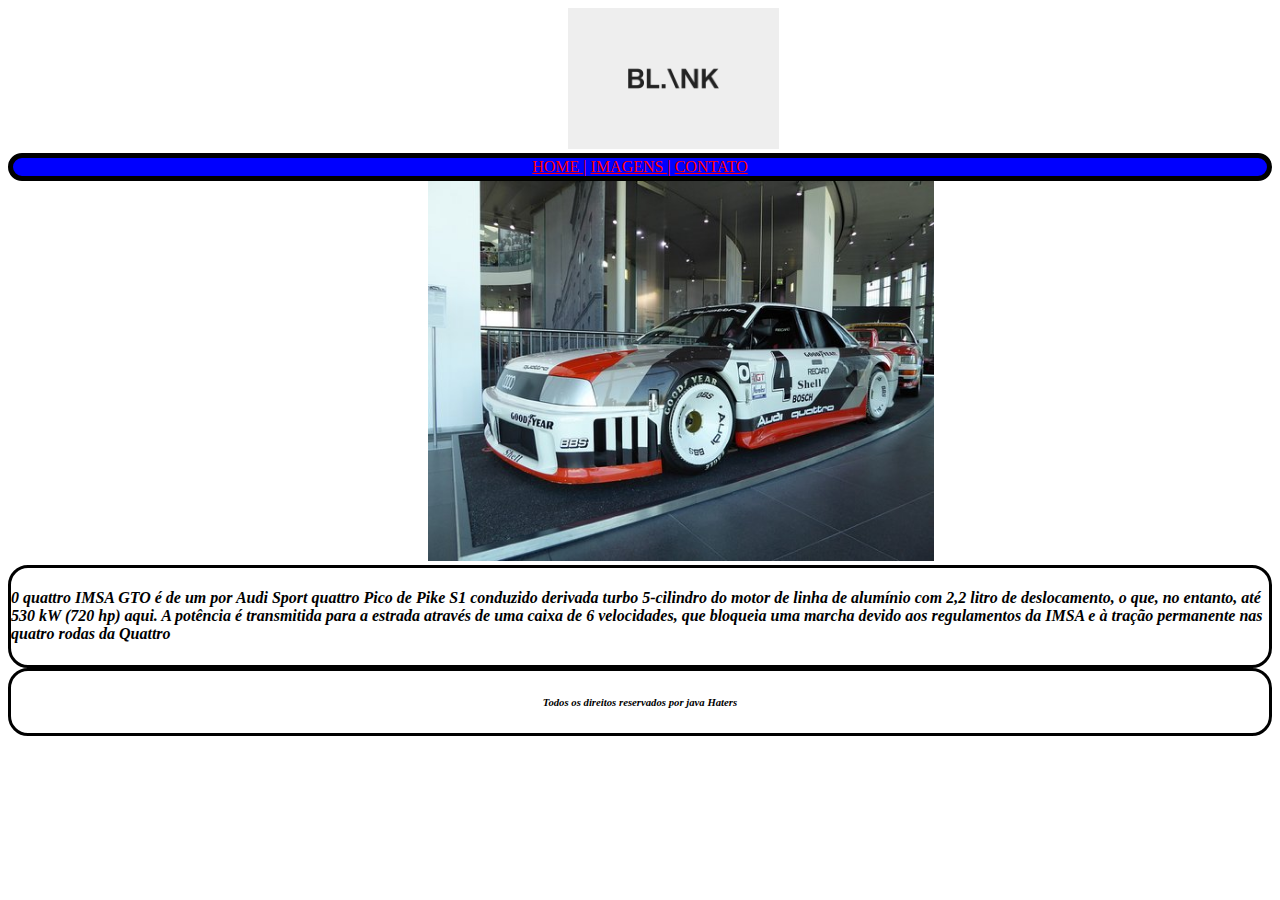
<file: index.html>
<!DOCTYPE html>
<html lang="en">

<head>
    <meta charset="UTF-8">
    <meta name="viewport" content="width=device-width, initial-scale=1.0">
    <meta http-equiv="X-UA-Compatible" content="ie=edge">
    <title>Site</title>
</head>
<style>
    #menu {
        border-color:black;
        border-width: 5px;
        border-style: solid;
        text-align: center;
        background-color: blue;
        border-radius: 55px;

    }
    #logo {
        margin-left: 560px;
        
        

    }
    #imagemP {
        margin-left: 420px;
    }
    #texto {
        font-style: italic;
        border-style: solid;
        border-radius: 20px;
    }
    #rodape {
        font-style: oblique;
        border-style: solid;
        border-radius: 20px;
        text-align: center;
        
    }



</style>
<body>
    <div id="logo">
    <img src="logo.png" style="width: 30%">
    </div>
    <div id="menu">
    
    <a href="index.html" style="color: red">HOME |</a>
    <a href="contato.html" style="color: red">IMAGENS |</a>
    <a href="contato.html" style="color: red">CONTATO</a>
    </div>
    <div id="imagemP">
    <img src="imagem.png" width="60%">
    </div>
    <div id="texto">
    <h4>0 quattro IMSA GTO é de um por Audi Sport quattro Pico de Pike S1 conduzido derivada turbo 5-cilindro do motor de linha de alumínio com 2,2 litro de deslocamento, o que, no entanto, até 530 kW (720 hp) aqui. A potência é transmitida para a estrada através de uma caixa de 6 velocidades, que bloqueia uma marcha devido aos regulamentos da IMSA e à tração permanente nas quatro rodas da Quattro</h4>
    </div>
    <div id="rodape">
    
    <h6>Todos os direitos reservados por java Haters</h6>
    </div>







</body>
</file>
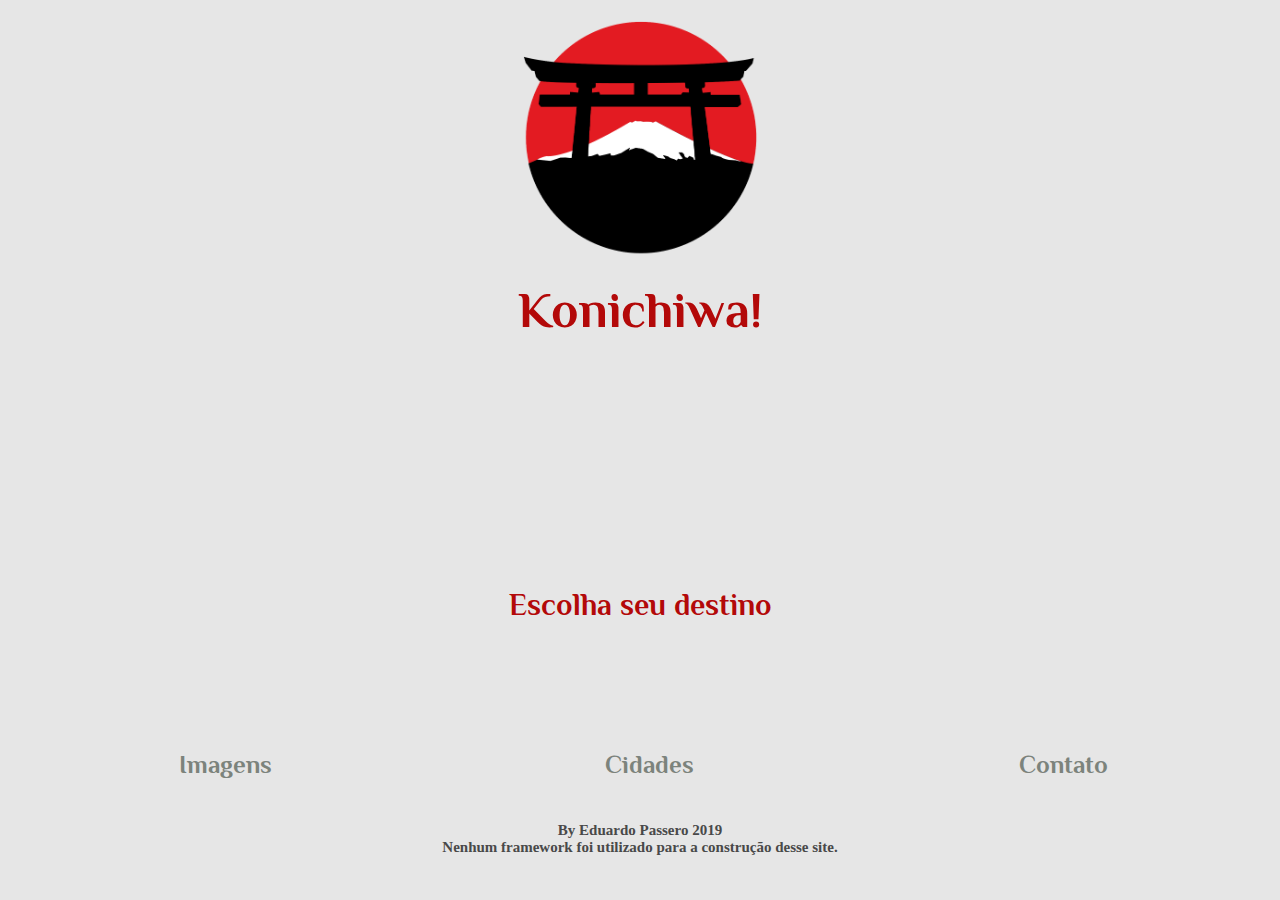
<file: Modelo/index.html>
<!DOCTYPE html>
<html lang="pt-br">

<head>
    <meta charset="UTF-8">
    <link href="https://fonts.googleapis.com/css?family=Philosopher&display=swap" rel="stylesheet">
    <link rel="stylesheet" href="style.css">
    <title>Document</title>
</head>
<header style="text-align:center">
    <!--<ul>
        <li><a class="active" href="#home">Home</a></li>
    </ul>-->

    <img src="img/nihon.png" style="height:250px">
    <h1>Konichiwa!</h1>
</header>

<body>
    <div style="margin-top: 250px">
        <h2>Escolha seu destino</h2>
        <table style="width:100%; margin-top: 100px">
            <tr>
                <th><a href="imagens.html">
                        <h3>Imagens</h3>
                    </a></th>
                <th><a href="cidades.html">
                        <h3>Cidades</h3>
                    </a></th>
                <th><a href="contato.html">
                        <h3>Contato</h3>
                    </a></th>
            </tr>
    </div>
    </table>
    <footer>
        <p>By Eduardo Passero 2019<br>
            Nenhum framework foi utilizado para a construção desse site.</p>
    </footer>
</body>

</html>
</file>
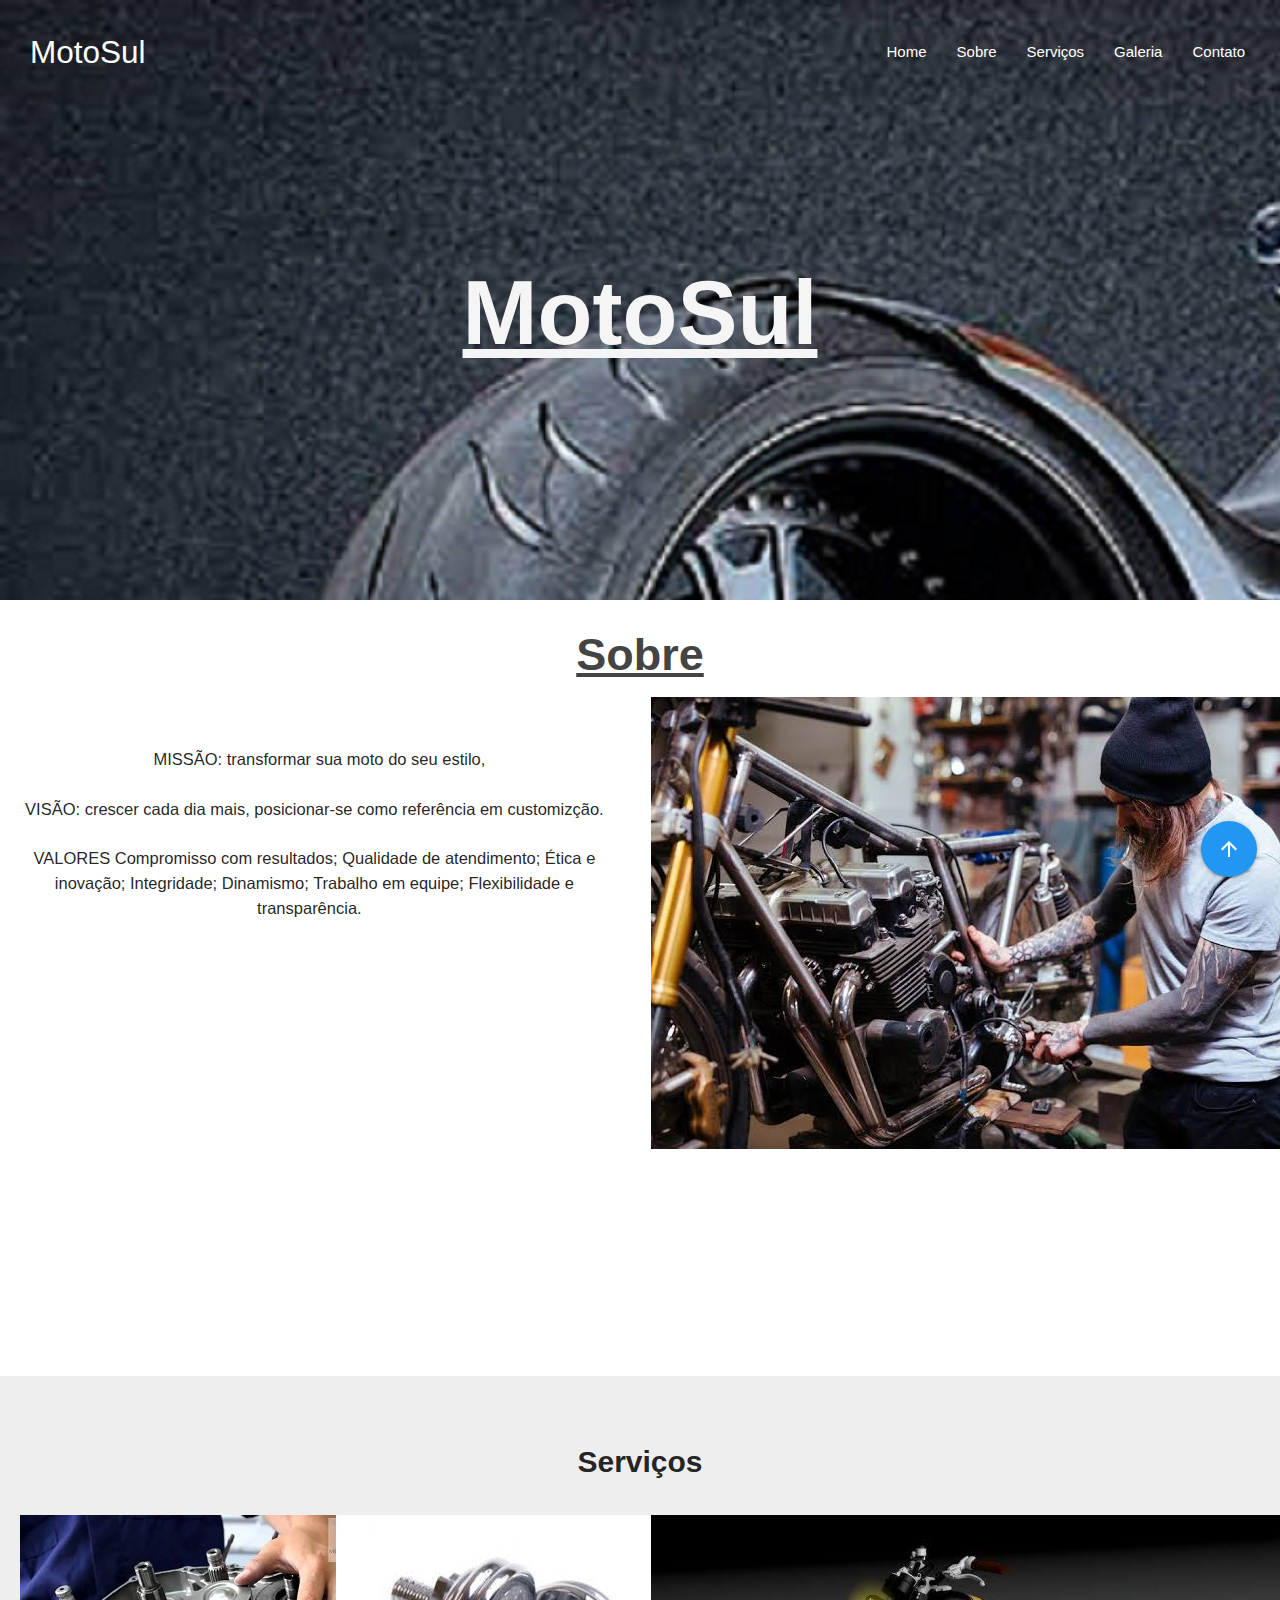
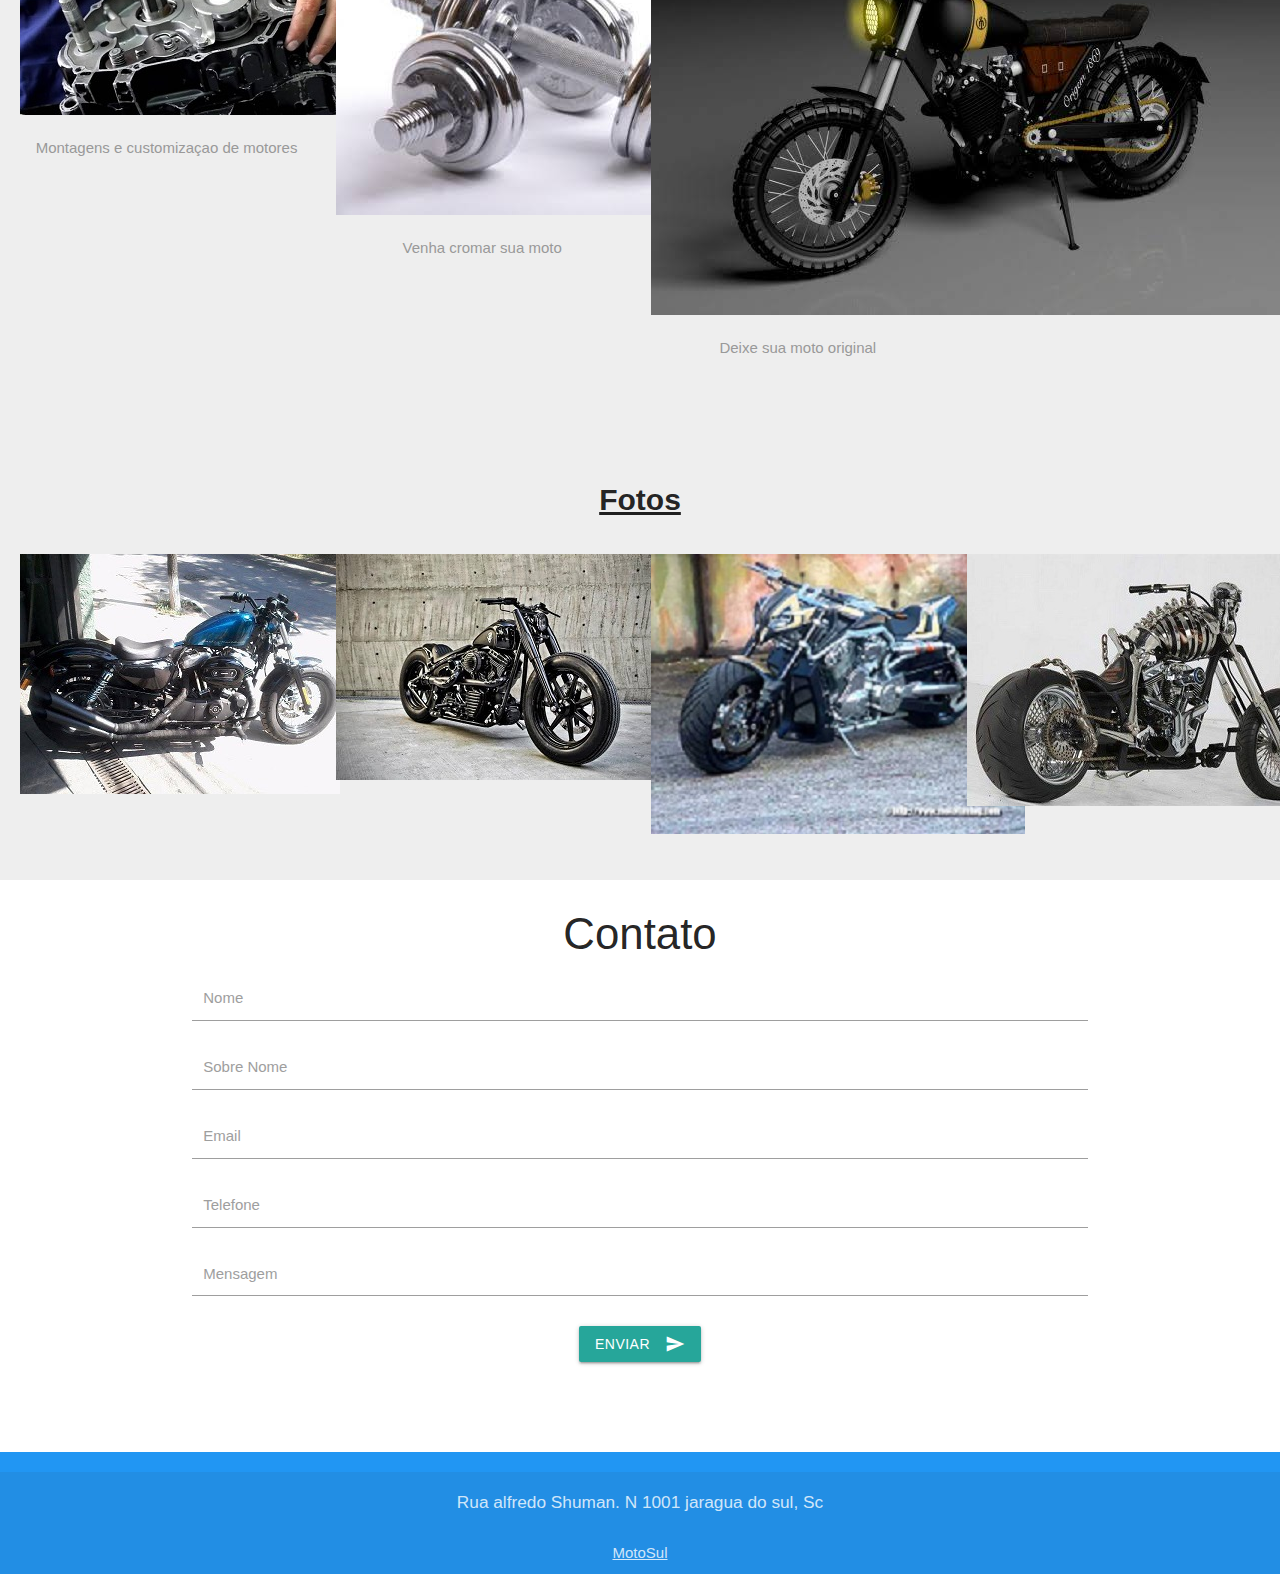
<file: Prova Emerson de Kaius e Oilson/prova/index.html>
<!DOCTYPE html>
<html lang="pt-br">

<head>
    <meta charset="UTF-8">
    <title>MotoSul</title>

    <!-- Google Icon Font -->
    <link href="https://fonts.googleapis.com/icon?family=Material+Icons" rel="stylesheet">

    <!-- materialize.css -->
    <link type="text/css" rel="stylesheet" href="css/materialize.min.css" media="screen,projection" />
    <link type="text/css" rel="stylesheet" href="css/customizados.css" media="screen,projection" />
   



    <!-- viewport para mobile-->
    <meta name="viewport" content="width=device-width, initial-scale=1.0" />
</head>

<body>

    <header>

        <nav id="menu" class="menu">
            <div class="nav-wrapper">
                <a href="#!" class="brand-logo">MotoSul</a>
                <a href="#" data-target="mobile-demo" class="sidenav-trigger"><i class="material-icons">menu</i></a>
                <ul class="right hide-on-med-and-down desktop">
                    <li><a class="scroll" href="#">Home</a></li>
                    <li><a class="scroll" href="#sobre">Sobre</a></li>
                    <li><a class="scroll" href="#servicos">Serviços</a></li>
                    <li><a class="scroll" href="#galeria">Galeria</a></li>
                    <li><a class="scroll" href="#contato">Contato</a></li>
                </ul>
                <ul class="sidenav" id="mobile-demo">
                    <li><a class="scroll" href="#">Home</a></li>
                    <li><a class="scroll" href="#sobre">Sobre</a></li>
                    <li><a class="scroll" href="#servicos">Serviços</a></li>
                    <li><a class="scroll" href="#galeria">Galeria</a></li>
                    <li><a class="scroll" href="#Contato">Contato</a></li>
                </ul>
            </div>
        </nav>
        <div class="col s12 m12 titulo center">
            <h1><u>MotoSul</u></h1>

    </header>
    <div class="fixed-action-btn horizontal click-to-toggle">
        <a href="#menu" class=" scroll btn-floating btn-large blue">
            <i class="material-icons">arrow_upward</i>
        </a>
    </div>
    <section id="sobre" class="col s12 m12 sobre center">
        <div class="row">
            <h3><u>Sobre</u></h3>
            <div class="col s12 m6 texto-sobre">
                <span>
                    MISSÃO:
                    transformar sua moto do seu estilo, 
                    <br><br>
                    VISÃO:
                    crescer cada dia mais, posicionar-se como referência em customizção.  
                    <br><br>
                    VALORES
                    Compromisso com resultados;
                    Qualidade de atendimento;
                    Ética e inovação;
                    Integridade;
                    Dinamismo;
                    Trabalho em equipe;
                    Flexibilidade e transparência.
                </span>
            </div>
            <div class="col s12 m6 center">
                <img src="img/sobre.jpg" alt="sobre">
            </div>
        </div>
    </section>
    <section id="servicos" class="col s12 m12 servicos center">
        <h3>Serviços</h3>
        <div class="row">
            <div class="col s12 m3">
              
                <img src="img/motor.jpg" alt="motor">
                <p>Montagens e customizaçao de motores</p>
            </div>
            <div class="col s12 m3">
                <img src="img/cromagem.jpg" alt="cromagem">
               
                <p>Venha cromar sua moto</p>
            </div>
            <div class="col s12 m3">
                <img src="img/original.jpg" alt="original">
                <p>Deixe sua moto original</p>
            </div>
        </div>
        </div>
    </section>
    <section id="galeria" class="col s12 m12 fotos center">
        <h3><u>Fotos</u></h3>
        <div class="row">
            <div class="col s12 m3">
                <img src="img/moto1.jpg" alt="moto1">
            </div>
            <div class="col s12 m3">
                <img src="img/moto2.jpg" alt="moto2">
            </div>
            <div class="col s12 m3">
                <img src="img/moto3.jpg" alt="moto3">
            </div>
            <div class="col s12 m3">
                <img src="img/moto4.jpg" alt="moto4">
           
            </div>
        </div>
    </section>
   
        </div>
    </section>
    <section id="contato" class="col s12 m12 contoto center">
        <h3>Contato</h3>
        <form action="" class="container">
            <div class="input-field col s12 l6">
                <input type="text" id="nome" class="validate">
                <label for="nome">Nome</label>
            </div>
            <div class="input-field col s12 l6">
                <input type="text" id="sobrenome" class="validate">
                <label for="sobrenome">Sobre Nome</label>
            </div>
            <div class="input-field col s12">
                <input type="email" id="email" class="validate">
                <label for="email" data-error="wrong" data-success="right">Email</label>
            </div>
            <div class="input-field col s12 l6">
                <input type="tel" id="tel" class="validate">
                <label for="tel">Telefone</label>
            </div>
            <div class="input-field col s12">
                <textarea id="mensagem" class="materialize-textarea"></textarea>
                <label for="mensagem">Mensagem</label>
            </div>
            <button class="btn waves-effect waves-light" type="submit" name="action">Enviar
                <i class="material-icons right">send</i>
            </button>
        </form>
        <br><br><br><br>

        <footer class="page-footer blue">
            <div class="footer-copyright">
                <div class="container">
                    <h6>Rua alfredo Shuman. N 1001 jaragua do
                        sul, Sc
                    </h6>
                    <br> <strong><u> MotoSul<u></strong</a> </div> </div> </footer> </section> <!-- JavaScript
                                    no final do body para otimizar o carregamento -->
                                <script type="text/javascript" src="https://code.jquery.com/jquery-3.4.1.min.js">
                                </script>
                                <script type="text/javascript" src="js/materialize.min.js"></script>

                                <script>
                                    document.addEventListener('DOMContentLoaded', function () {
                                        var elems = document.querySelectorAll('.sidenav');
                                        var instances = M.Sidenav.init(elems, options);
                                    });
                                    // Or with jQuery
                                    $(document).ready(function () {
                                        $('.sidenav').sidenav();
                                    });
                                </script>

                                <script>
                                    jQuery(document).ready(function ($) {
                                        $(".scroll").click(function (event) {
                                            event.preventDefault();
                                            $('html, body').animate({ scrollTop: $(this.hash).offset().top }, 600);
                                        });
                                    });
                                </script>

</body>

</html>
</file>
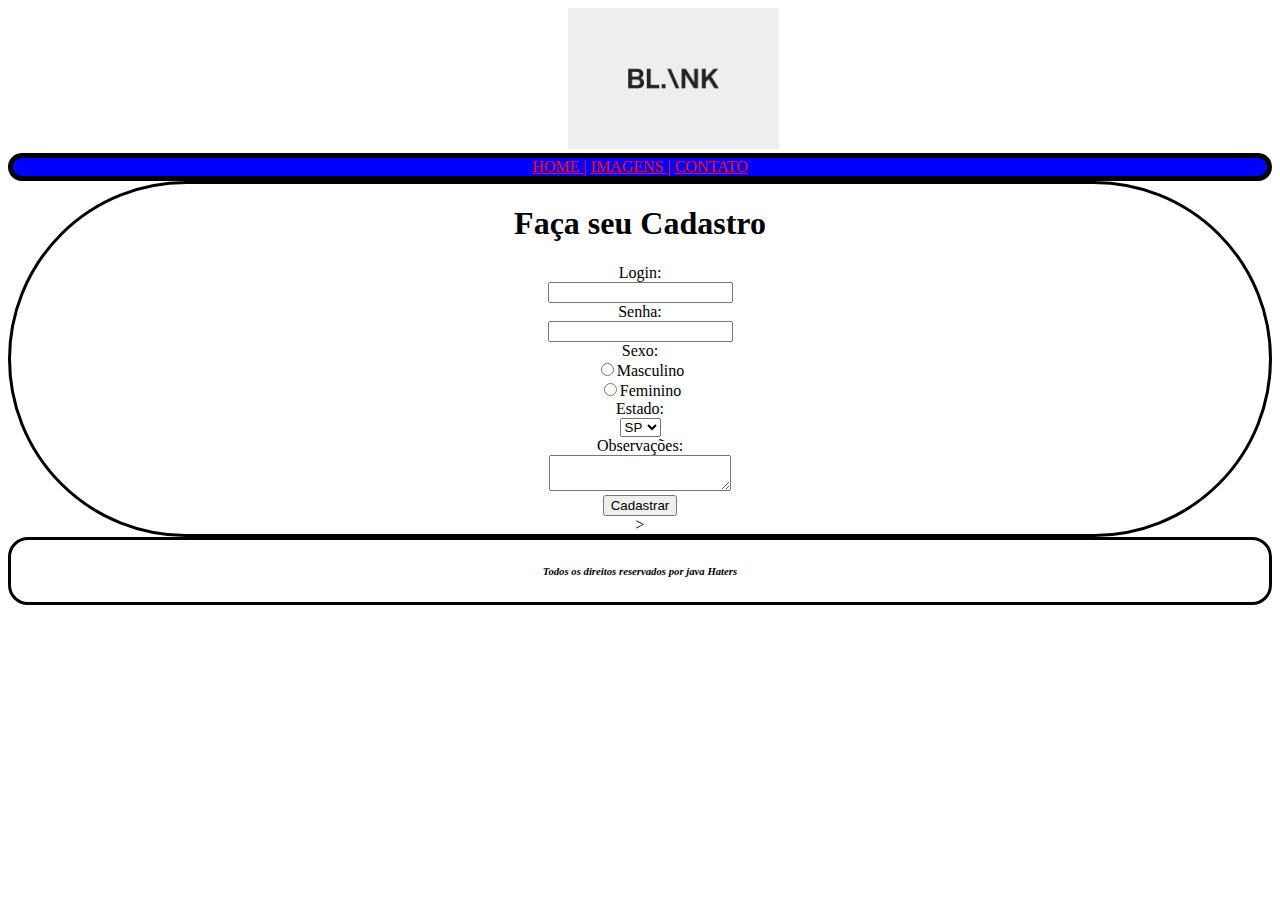
<file: contato.html>
<!DOCTYPE html>
<html lang="en">

<head>
    <meta charset="UTF-8">
    <meta name="viewport" content="width=device-width, initial-scale=1.0">
    <meta http-equiv="X-UA-Compatible" content="ie=edge">
    <title>Site</title>
</head>
<style>
    #menu {
        border-color: black;
        border-width: 5px;
        border-style: solid;
        text-align: center;
        background-color: blue;
        border-radius: 55px;

    }

    #logo {
        margin-left: 560px;



    }

    #imagemP {
        margin-left: 420px;
    }

    #texto {
        font-style: italic;
        border-style: solid;
        border-radius: 20px;
    }

    #rodape {
        font-style: oblique;
        border-style: solid;
        border-radius: 20px;
        text-align: center;

    }
    #form {
        border-style: solid;
        border-radius: 200px;
        text-align: center;


    }
</style>

<body>
    <div id="logo">
        <img src="logo.png" style="width: 30%">
    </div>
    <div id="menu">

        <a href="index.html" style="color: red">HOME |</a>
        <a href="imagem.html" style="color: red">IMAGENS |</a>
        <a href="contato.html" style="color: red">CONTATO</a>
    </div>
    <div id="form">
    <h1>Faça seu Cadastro</h1>
    <form>
        Login:<br />
        <input type="text" name="login" /><br />
        Senha:<br />
        <input type="password" name="senha" /><br />

        

    </form>

    <form>
        

        Sexo:<br />
        <input type="radio" name="sexo" />Masculino<br />
        <input type="radio" name="sexo" />Feminino<br />
    

        Estado:<br />
        <select>
            <option>SP</option>
            <option>RJ</option>
            <option>PR</option>
            <option>RS</option>
        </select>
        <br />

        Observações:<br />
        <textarea> </textarea><br />

        

        <input type="button" value="Cadastrar" />
    </form>>
    </div>
    <div id="rodape">
    
      <h6>Todos os direitos reservados por java Haters</h6>
    </div>
</body>

</html>
</file>
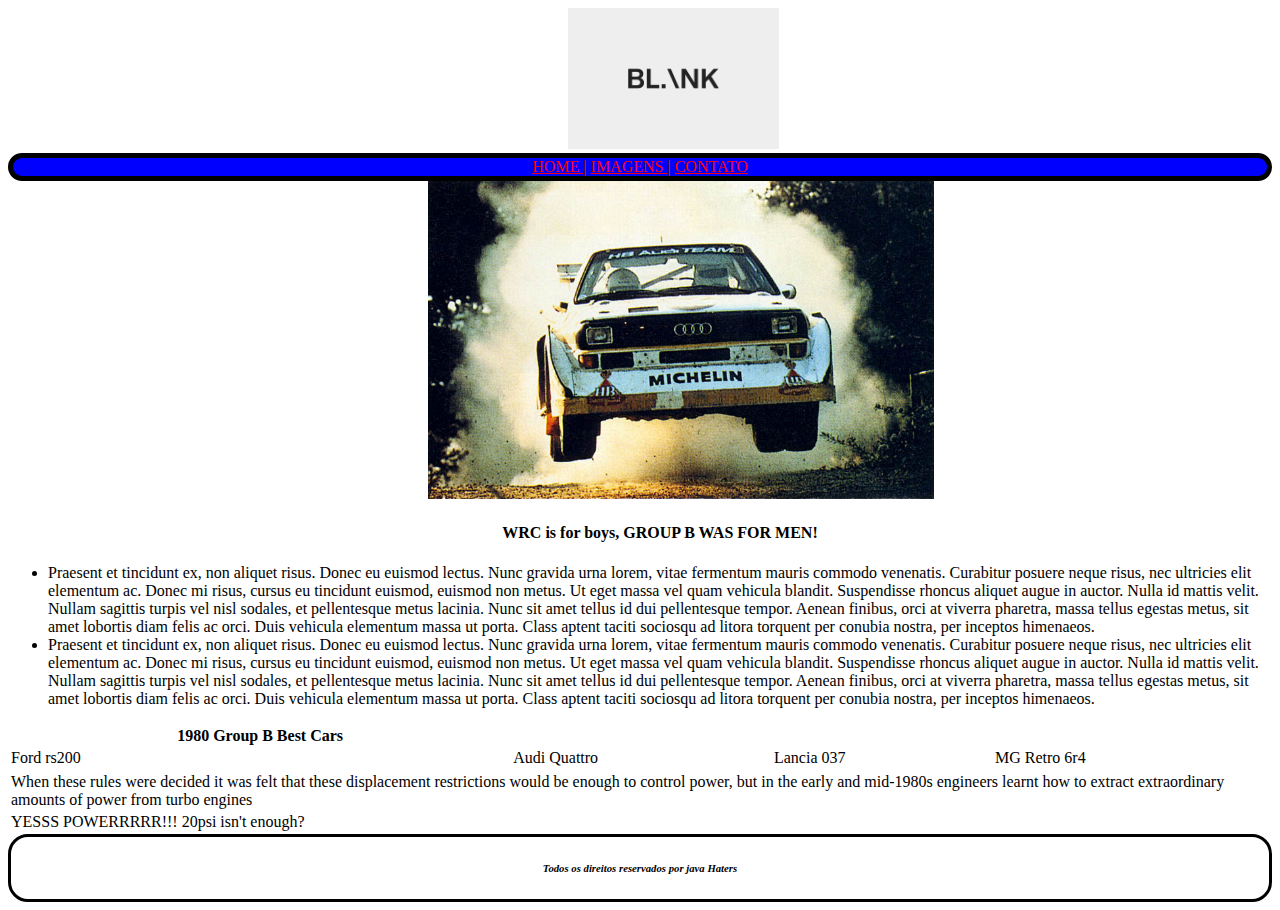
<file: imagem.html>
<!DOCTYPE html>
<html lang="en">

<head>
    <meta charset="UTF-8">
    <meta name="viewport" content="width=device-width, initial-scale=1.0">
    <meta http-equiv="X-UA-Compatible" content="ie=edge">
    <title>Site</title>
</head>
<style>
    #menu {
        border-color:black;
        border-width: 5px;
        border-style: solid;
        text-align: center;
        background-color: blue;
        border-radius: 55px;

    }
    #logo {
        margin-left: 560px;
        
        

    }
    #imagemP {
        margin-left: 420px;
    }
    #texto {
        font-style: italic;
        border-style: solid;
        border-radius: 20px;
    }
    #rodape {
        font-style: oblique;
        border-style: solid;
        border-radius: 20px;
        text-align: center;
        
    }


</style>
<body>
    <div id="logo">
    <img src="logo.png" style="width: 30%">
    </div>
    <div id="menu">
    
    <a href="index.html" style="color: red">HOME |</a>
    <a href="imagem.html" style="color: red">IMAGENS |</a>
    <a href="contato.html" style="color: red">CONTATO</a>
    </div>

    <div id="imagemP">
        <img src="imagemp2.png" width="60%">
    </div>
    
    <ul>
        <h4 style="text-align: center">WRC is for boys, GROUP B WAS FOR MEN!</h4>

        <li>Praesent et tincidunt ex, non aliquet risus. Donec eu euismod lectus. Nunc gravida urna lorem, vitae fermentum mauris commodo venenatis. Curabitur posuere neque risus, nec ultricies elit elementum ac. Donec mi risus, cursus eu tincidunt euismod, euismod non metus. Ut eget massa vel quam vehicula blandit. Suspendisse rhoncus aliquet augue in auctor. Nulla id mattis velit. Nullam sagittis turpis vel nisl sodales, et pellentesque metus lacinia. Nunc sit amet tellus id dui pellentesque tempor. Aenean finibus, orci at viverra pharetra, massa tellus egestas metus, sit amet lobortis diam felis ac orci. Duis vehicula elementum massa ut porta. Class aptent taciti sociosqu ad litora torquent per conubia nostra, per inceptos himenaeos.  </li>
        <li> Praesent et tincidunt ex, non aliquet risus. Donec eu euismod lectus. Nunc gravida urna lorem, vitae fermentum mauris commodo venenatis. Curabitur posuere neque risus, nec ultricies elit elementum ac. Donec mi risus, cursus eu tincidunt euismod, euismod non metus. Ut eget massa vel quam vehicula blandit. Suspendisse rhoncus aliquet augue in auctor. Nulla id mattis velit. Nullam sagittis turpis vel nisl sodales, et pellentesque metus lacinia. Nunc sit amet tellus id dui pellentesque tempor. Aenean finibus, orci at viverra pharetra, massa tellus egestas metus, sit amet lobortis diam felis ac orci. Duis vehicula elementum massa ut porta. Class aptent taciti sociosqu ad litora torquent per conubia nostra, per inceptos himenaeos.</li>
    </ul>
    <table style="width:100%">
        <tr>
            <th>1980 Group B Best Cars</th>
        </tr>
        <tr>
            <td>Ford rs200</td>
            <td>Audi Quattro</td>
            <td>Lancia 037</td>
            <td>MG Retro 6r4</td>
        </tr>
    </table>
    
    <table>
        <td>When these rules were decided it was felt that these displacement restrictions would be enough to control power, but in the early and mid-1980s engineers learnt how to extract extraordinary amounts of power from turbo engines</tr>
        <td>YESSS POWERRRRR!!! 20psi isn't enough?</td>
    </table>

    
    
    <div id="rodape">
    
    <h6>Todos os direitos reservados por java Haters</h6>
    </div>







</body>
</file>
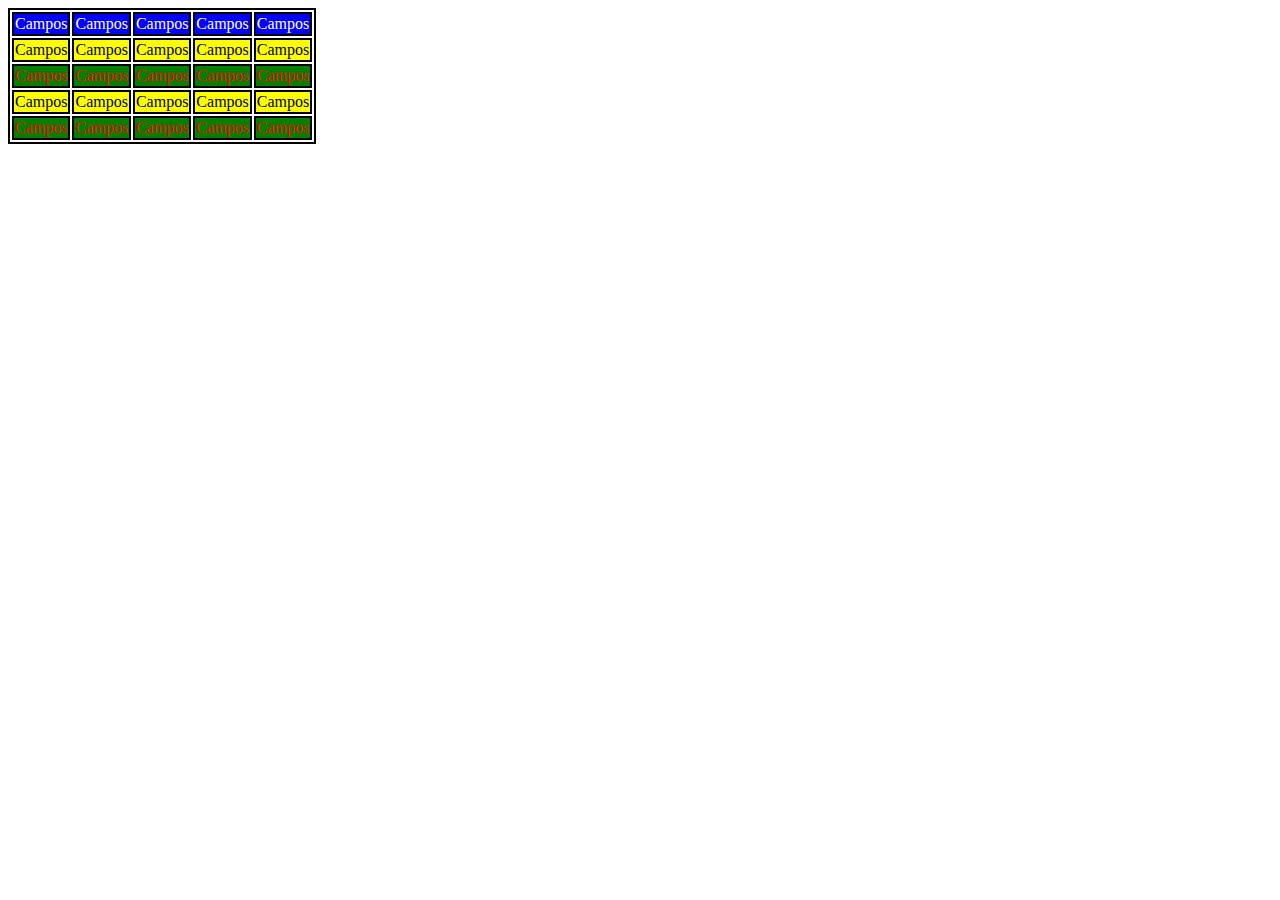
<file: TarefaKaius.html>
<!DOCTYPE html>
<html lang="en">

<head>
    <meta charset="UTF-8">
    <meta name="viewport" content="width=device-width, initial-scale=1.0">
    <meta http-equiv="X-UA-Compatible" content="ie=edge">
    <title>Tarefa-Emerson</title>
</head>

<style>
    table,
    td {
        border: solid 2px black
    }

    .linha1 {
        background-color: blue;
        color: white;
    }

    .zebra1 {
        background-color: green;
        color: red;

    }

    .zebra2 {
        background-color: yellow;
        color: black
    }
</style>

<body>
    <table>
        <tr>
            <td class="linha1">Campos</td>
            <td class="linha1">Campos</td>
            <td class="linha1">Campos</td>
            <td class="linha1">Campos</td>
            <td class="linha1">Campos</td>
        </tr>
        <tr>
            <td class="zebra2">Campos</td>
            <td class="zebra2">Campos</td>
            <td class="zebra2">Campos</td>
            <td class="zebra2">Campos</td>
            <td class="zebra2">Campos</td>
        </tr>
        <tr>
            <td class="zebra1">Campos</td>
            <td class="zebra1">Campos</td>
            <td class="zebra1">Campos</td>
            <td class="zebra1">Campos</td>
            <td class="zebra1">Campos</td>
        </tr>
        <tr>
            <td class="zebra2">Campos</td>
            <td class="zebra2">Campos</td>
            <td class="zebra2">Campos</td>
            <td class="zebra2">Campos</td>
            <td class="zebra2">Campos</td>
        </tr>
        <tr>
            <td class="zebra1">Campos</td>
            <td class="zebra1">Campos</td>
            <td class="zebra1">Campos</td>
            <td class="zebra1">Campos</td>
            <td class="zebra1">Campos</td>
        </tr>
    </table>
</body>

</html>
</file>
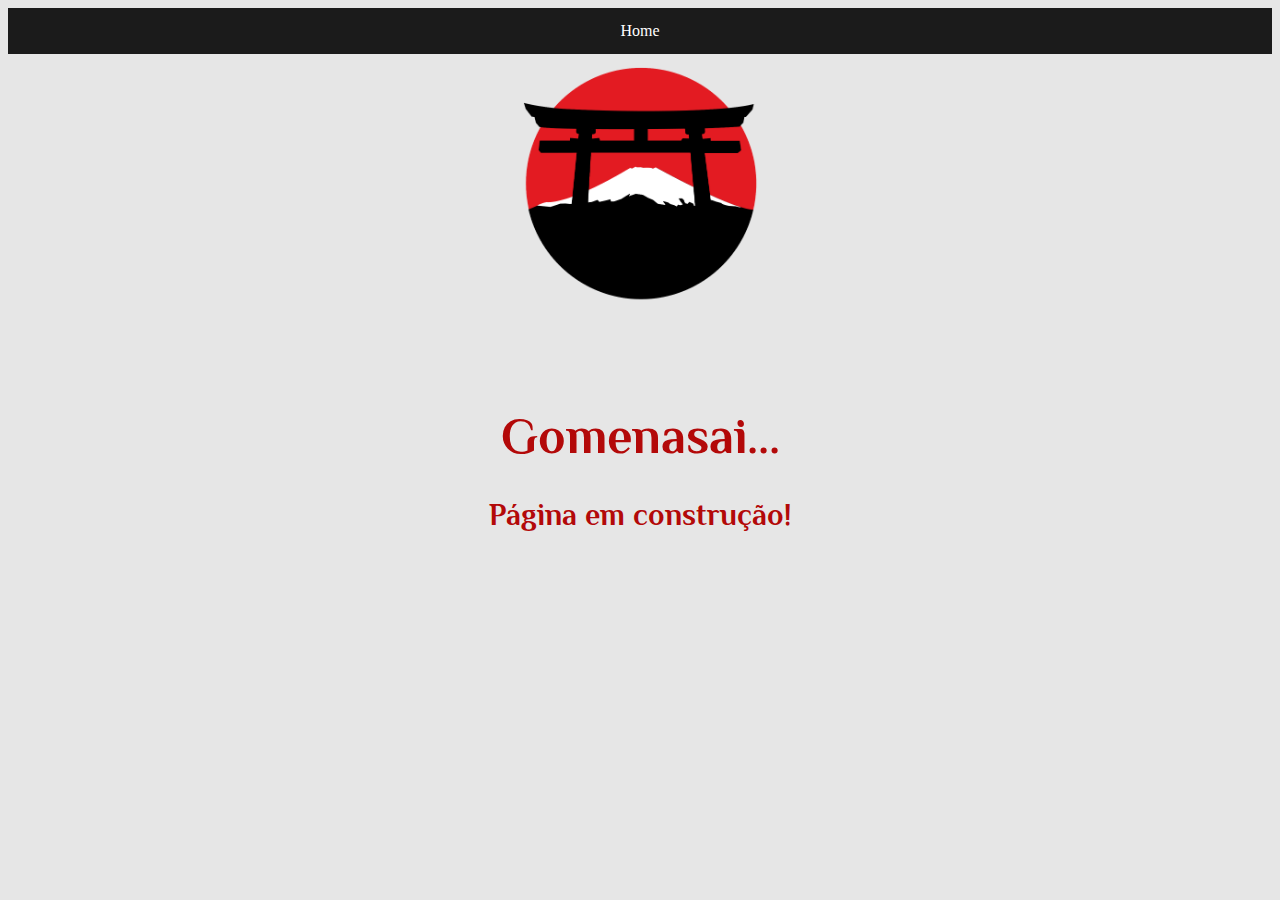
<file: Modelo/cidades.html>
<!DOCTYPE html>
<html lang="pt-br">

<head>
    <meta charset="UTF-8">
    <link href="https://fonts.googleapis.com/css?family=Philosopher&display=swap" rel="stylesheet"> 
    <link rel="stylesheet" href="style.css">
    <title>Document</title>
</head>

<header style="text-align:center">
    <ul>
        <li><a class="active" href="index.html">Home</a></li>
    </ul>

    <img src="img/nihon.png" style="height:250px">
</header>

<body>
    <h1 style="text-align: center; margin-top:100px">Gomenasai...</h1>
    <h2>Página em construção!</h2>
</body>

</html>
</file>
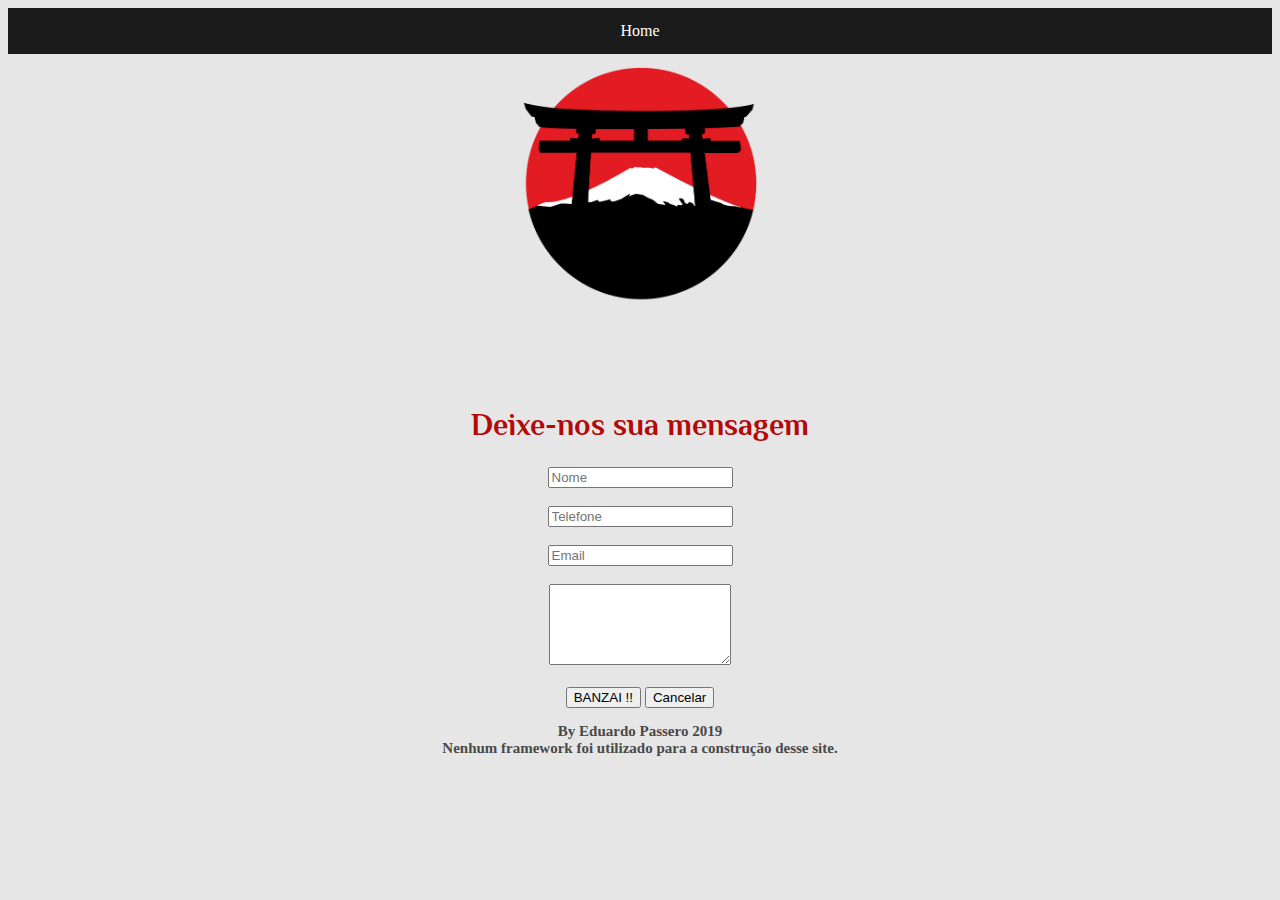
<file: Modelo/contato.html>
<!DOCTYPE html>
<html lang="pt-br">

<head>
    <meta charset="UTF-8">
    <link href="https://fonts.googleapis.com/css?family=Philosopher&display=swap" rel="stylesheet"> 
    <link rel="stylesheet" href="style.css">
    <title>Document</title>
</head>
<header style="text-align:center">
    <ul>
        <li><a class="active" href="index.html">Home</a></li>
    </ul>

    <img src="img/nihon.png" style="height:250px">
</header>

<body>
    <div style="margin-top: 100px">
        <h2>Deixe-nos sua mensagem</h2>
        <div style="text-align: center">
            <form action="index.html">
                <input type="text" name="nome" placeholder="Nome"><br><br>
                <input type="text" name="telefone" placeholder="Telefone"><br><br>
                <input type="email" name="lastname" placeholder="Email"><br><br>
                <textarea name="message" rows="5" cols="20"></textarea><br><br>
                <input type="submit" value="BANZAI !!">
                <input type="reset" value="Cancelar">
            </form>
        </div>

        <footer>
            <p>By Eduardo Passero 2019<br>
            Nenhum framework foi utilizado para a construção desse site.</p>
        </footer> 
</body>

</html>
</file>
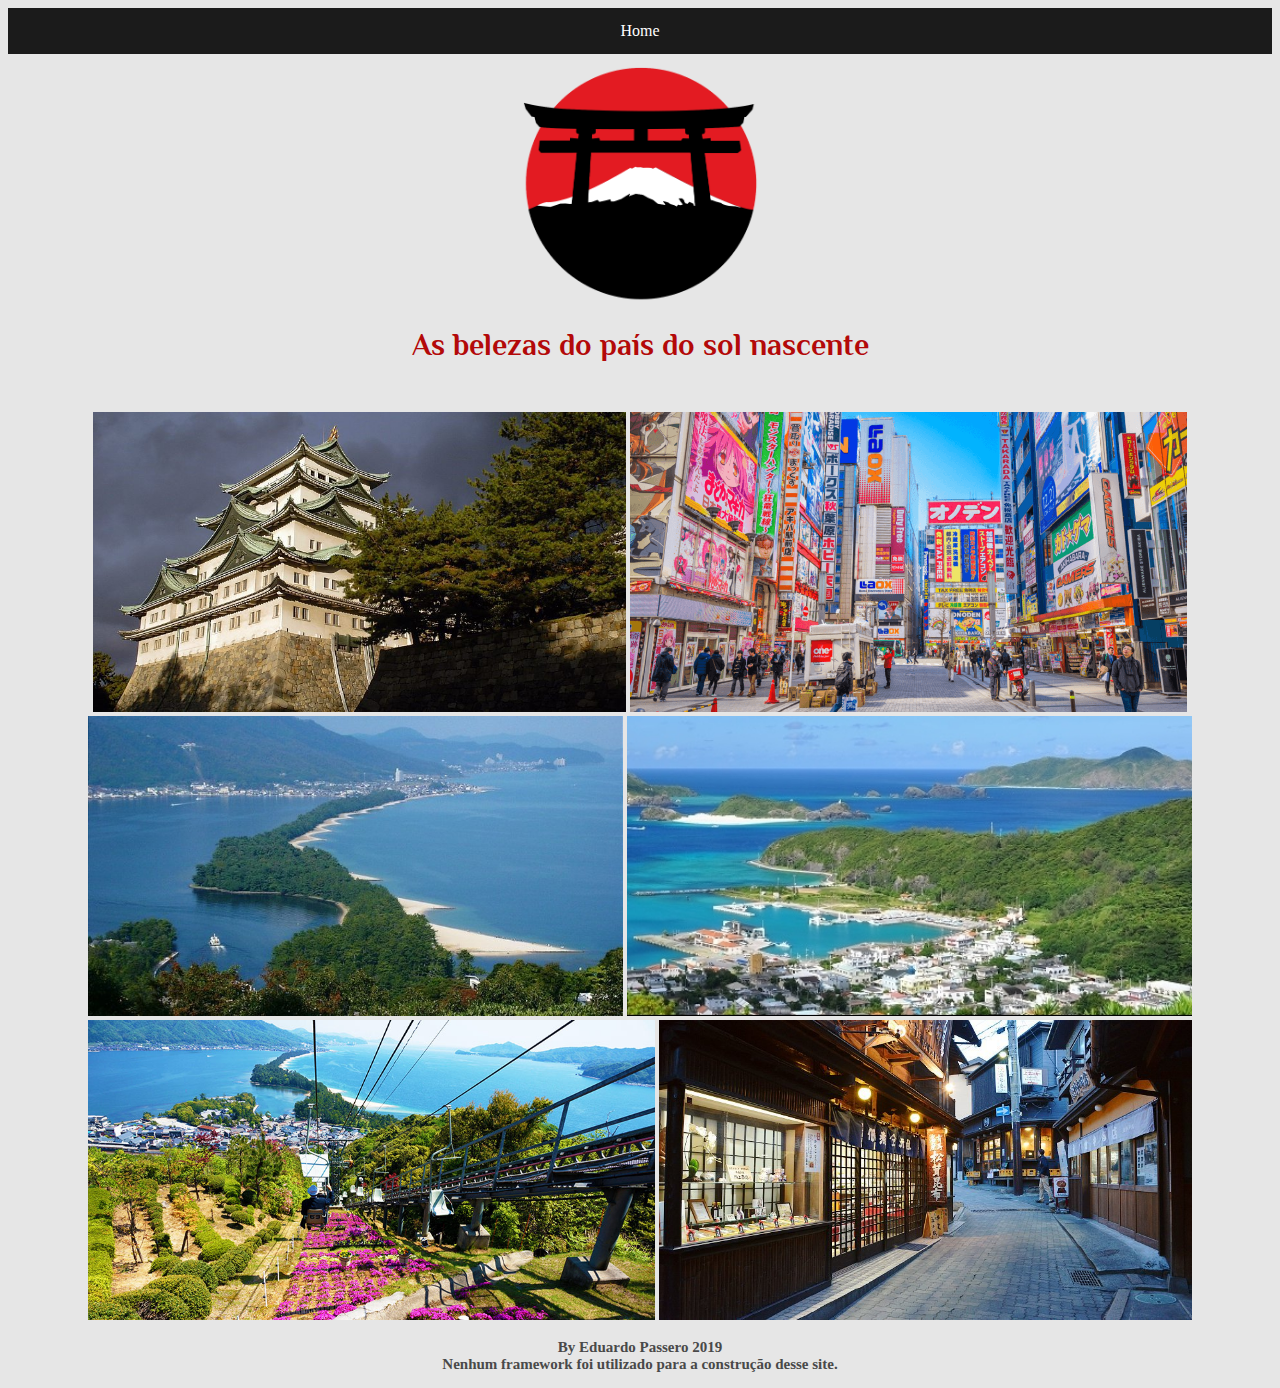
<file: Modelo/imagens.html>
<!DOCTYPE html>
<html lang="pt-br">

<head>
    <meta charset="UTF-8">
    <link href="https://fonts.googleapis.com/css?family=Philosopher&display=swap" rel="stylesheet"> 
    <link rel="stylesheet" href="style.css">
    <title>Document</title>
</head>

<header style="text-align:center">
    <ul>
        <li><a class="active" href="index.html">Home</a></li>
    </ul>

    <img src="img/nihon.png" style="height:250px">
</header>

<body>
    <h2>As belezas do país do sol nascente</h2>
    <div style="text-align:center; margin-top: 50px">
            <img src="img/nagoya.jpg" style="height: 300px">
            <img src="img/akihabara.jpg" style="height: 300px">
            <img src="img/amano.jpg" style="height: 300px">
            <img src="img/okinawa.jpg" style="height: 300px">
            <img src="img/amano2.jpg" style="height: 300px">
            <img src="img/city.jpg" style="height: 300px">
    </div>
    <footer>
        <p>By Eduardo Passero 2019<br>
        Nenhum framework foi utilizado para a construção desse site.</p>
    </footer>
</body>

</html>
</file>
<file: Modelo/style.css>
body {
            background-color: rgb(230, 230, 230);
        }

        h1 {
            font-family: 'Philosopher', sans-serif;
            color: rgb(179, 9, 9);
            font-size: 50px;
            margin-top: 20px;
        }
        h2 {
            font-family: 'Philosopher', sans-serif;
            color: rgb(179, 9, 9);
            font-size: 30px;
            text-align:center;
            margin-top: 20px;
        }

        h3 {
            font-family: 'Philosopher', sans-serif;
            font-size:25px;
            color: rgb(124, 131, 124);
        }

        p {
            color: rgb(73, 73, 73);
            font-weight: bolder;
            font-size: 15px;
        }

        ul {
            list-style-type: none;
            margin: 0;
            padding: 0;
            overflow: auto;
            background-color: rgb(27, 27, 27);
        }

        li {
            float: none;
        }

        li a {
            display: block;
            color: white;
            text-align: center;
            padding: 14px 16px;
            text-decoration: none;
        }

        li a:hover {
            background-color: rgb(126, 126, 126);
        }
        
        a {
            text-decoration:none;
        }
        footer{
            position: static;
            bottom: 10px;
            text-align: center;
        }
</file>
<file: Prova Emerson de Kaius e Oilson/prova/css/customizados.css>
header {
    background-image: url(../img/logo.jpg );
    height: 300px;
    background-repeat: no-repeat;
    width: 100%;
  }
  
  .menu{
      background:transparent;
      box-shadow: none;
  }
  .brand-logo{
    margin-top:20px;
  }
  
  .titulo{
    margin-top: 90px;
  }
  
  .titulo h1{
    font-size: 4em;
    color: #f5f5f5;
    font-weight: 900;
  }
  
  .sobre{
    margin-top: 30px;
    padding-bottom: 200px;
    text-align: center;
  }
  
  .sobre h3{
    font-size: 2em;
    font-weight: 800; 
    color: #444;
  }
  
  .sobre span{
    font-size: 1.1em;
    padding: 10px;
  }
  
  .sobre img{
    animation: animafoto 2s;
  }
  
  @keyframes animafoto{
    0%{
      transform: scale(0);
    }
  
    50%{
      transform: scale(2);
    }
  
  }
  
  .servicos{
    background: #eeeeee;
    padding: 20px;
  
  }
  
  .servicos h3{
    font-size: 2em;
    font-weight: 800;
    columns: #999999;;
    padding: 20px;
  
  }
  .servicos.img{
    border: #f5f5f5 solid 2em;
  }
  
  .servicos img:hover{
    opacity: 0.8;
    cursor: pointer;
  }
  
  .servicos span{
    color: #333;
    font-size: 1.2em;
    font-weight: 700;
  }
  
  .servicos p{
    font-size: 1em;
    color: #999;
  }
  
  .fotos{
    background: #eeeeee;
    padding: 20px;
  
  }
  
  .fotos h3{
    font-size: 2em;
    font-weight: 800;
    columns: #999999;;
    padding: 20px;
  
  }
  
  .fotos.img{
    border: #f5f5f5 solid 2em;
  }
  
  .fotos img:hover{
    opacity: 0.8;
    cursor: pointer;
  }
  
  .depoimento {
    margin-top: -20px;
    background: #333;
    padding-bottom: 30px;
  }
  
  .depoimento h3{
    font-size: 2em;
    font-weight: 700;
    color: #f5f5f5;
    padding-top: 30px;
  
  }
  
  .depoimento img{
    max-width: 100%;
    padding: 10px;
  }
  
  .depoimento h4{
    font-size: 2em;
    font-weight: 700;
    color: #f5f5f5;
    
  }
  
  .depoimento p{
    color: #eeeeee
  }
  
  @media screen and (min-width: 960px) {
    header {  
      height: 600px;
    
    }
    
    .brand-logo{
      margin-left:30px;
    }
  
    .desktop{
      margin-top: 20px;
      margin-right: 20px;
    }
  
    .desktop li a:hover{
      border-bottom: 2px solid #f5f5f5;
    }
  
    .titulo{
      margin-top: 200px;
    }
    
    .titulo h1{
      font-size: 6em;
    }
  
    .sobre h3{
      font-size: 3em;
     
    }
    
     .texto-sobre{
      margin-top: 50px;
     }
    .sobre span{
      font-size: 1.1em;
      
  
    }
  
    .servicos.img{
      height: 500px;
    }
      
  }
</file>
